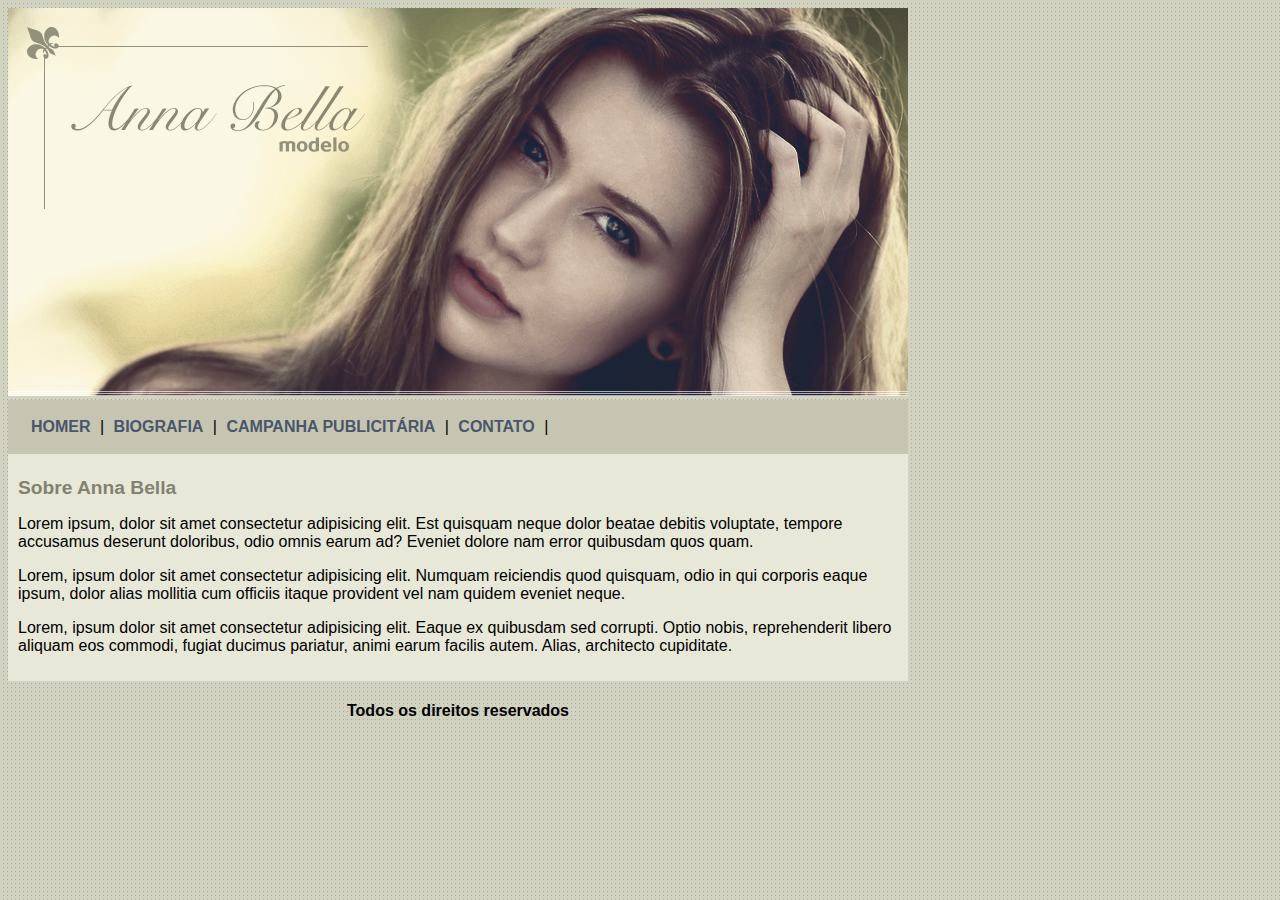
<file: index.html>
<!DOCTYPE html>
<html lang="pt-BR">
    <head>
        <meta charset="UTF-8">
        <meta http-equiv="X-UA-Compatible" content="IE=edge">
        <meta name="viewport" content="width=device-width, initial-scale=1.0">
        <title>Anna Bella</title>

        <link rel="stylesheet" href="css/style.css">

    </head>
    <body>
        <div id="principal">

            
            <img src="css/img/capa.png" alt="Anna Bella">

            <div id="menu">
               <span class=""><a href="index.html">HOMER</a></span> |
               <span class=""><a href="biografia.html">BIOGRAFIA</a></span> |
               <span class=""><a href="campanha.html">CAMPANHA PUBLICITÁRIA</a></span> |
               <span class=""><a href="contato.html">CONTATO</a></span> |
            </div>

            <div id="conteudo"><!--Início do conteúdo-->

                <h1>Sobre Anna Bella</h1>
                <p>
                    Lorem ipsum, dolor sit amet consectetur adipisicing elit. Est quisquam neque dolor beatae debitis voluptate, tempore accusamus deserunt doloribus, odio omnis earum ad? Eveniet dolore nam error quibusdam quos quam.
                </p>
                
                <p>
                    Lorem, ipsum dolor sit amet consectetur adipisicing elit. Numquam reiciendis quod quisquam, odio in qui corporis eaque ipsum, dolor alias mollitia cum officiis itaque provident vel nam quidem eveniet neque.
                </p>
                
                <p>
                    Lorem, ipsum dolor sit amet consectetur adipisicing elit. Eaque ex quibusdam sed corrupti. Optio nobis, reprehenderit libero aliquam eos commodi, fugiat ducimus pariatur, animi earum facilis autem. Alias, architecto cupiditate.
                </p>
            </div><!--Fim do conteúdo-->

            <div id="rodape">
                <h4 class="centralizar">Todos os direitos reservados</h4>
            </div>

        </div>

        
    </body>
</html>
</file>
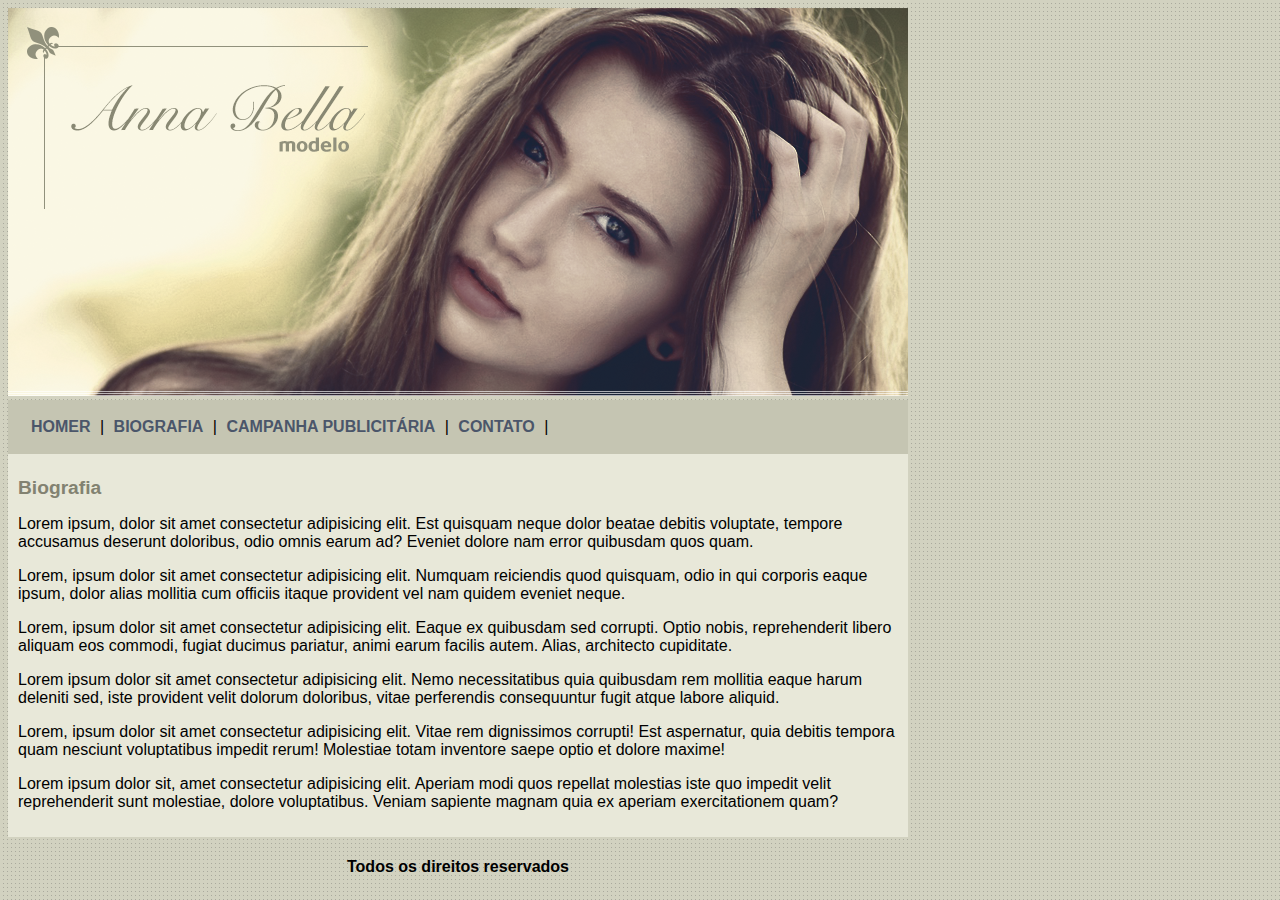
<file: biografia.html>
<!DOCTYPE html>
<html lang="pt-BR">
    <head>
        <meta charset="UTF-8">
        <meta http-equiv="X-UA-Compatible" content="IE=edge">
        <meta name="viewport" content="width=device-width, initial-scale=1.0">
        <title>Anna Bella - Biografia</title>

        <link rel="stylesheet" href="css/style.css">

    </head>
    <body>
        <div id="principal">

            
            <img src="css/img/capa.png" alt="Anna Bella">

            <div id="menu">
               <span class=""><a href="index.html">HOMER</a></span> |
               <span class=""><a href="biografia.html">BIOGRAFIA</a></span> |
               <span class=""><a href="campanha.html">CAMPANHA PUBLICITÁRIA</a></span> |
               <span class=""><a href="contato.html">CONTATO</a></span> |
            </div>

            <div id="conteudo"><!--Início do conteúdo-->

                <h1>Biografia</h1>
                <p>
                    Lorem ipsum, dolor sit amet consectetur adipisicing elit. Est quisquam neque dolor beatae debitis voluptate, tempore accusamus deserunt doloribus, odio omnis earum ad? Eveniet dolore nam error quibusdam quos quam.
                </p>
                
                <p>
                    Lorem, ipsum dolor sit amet consectetur adipisicing elit. Numquam reiciendis quod quisquam, odio in qui corporis eaque ipsum, dolor alias mollitia cum officiis itaque provident vel nam quidem eveniet neque.
                </p>
                
                <p>
                    Lorem, ipsum dolor sit amet consectetur adipisicing elit. Eaque ex quibusdam sed corrupti. Optio nobis, reprehenderit libero aliquam eos commodi, fugiat ducimus pariatur, animi earum facilis autem. Alias, architecto cupiditate.
                </p>

                <p>
                    Lorem ipsum dolor sit amet consectetur adipisicing elit. Nemo necessitatibus quia quibusdam rem mollitia eaque harum deleniti sed, iste provident velit dolorum doloribus, vitae perferendis consequuntur fugit atque labore aliquid.
                </p>

                <p>
                    Lorem, ipsum dolor sit amet consectetur adipisicing elit. Vitae rem dignissimos corrupti! Est aspernatur, quia debitis tempora quam nesciunt voluptatibus impedit rerum! Molestiae totam inventore saepe optio et dolore maxime!
                </p>

                <p>
                    Lorem ipsum dolor sit, amet consectetur adipisicing elit. Aperiam modi quos repellat molestias iste quo impedit velit reprehenderit sunt molestiae, dolore voluptatibus. Veniam sapiente magnam quia ex aperiam exercitationem quam?
                </p>
            </div><!--Fim do conteúdo-->

            <div id="rodape">
                <h4 class="centralizar">Todos os direitos reservados</h4>
            </div>

        </div>
</file>
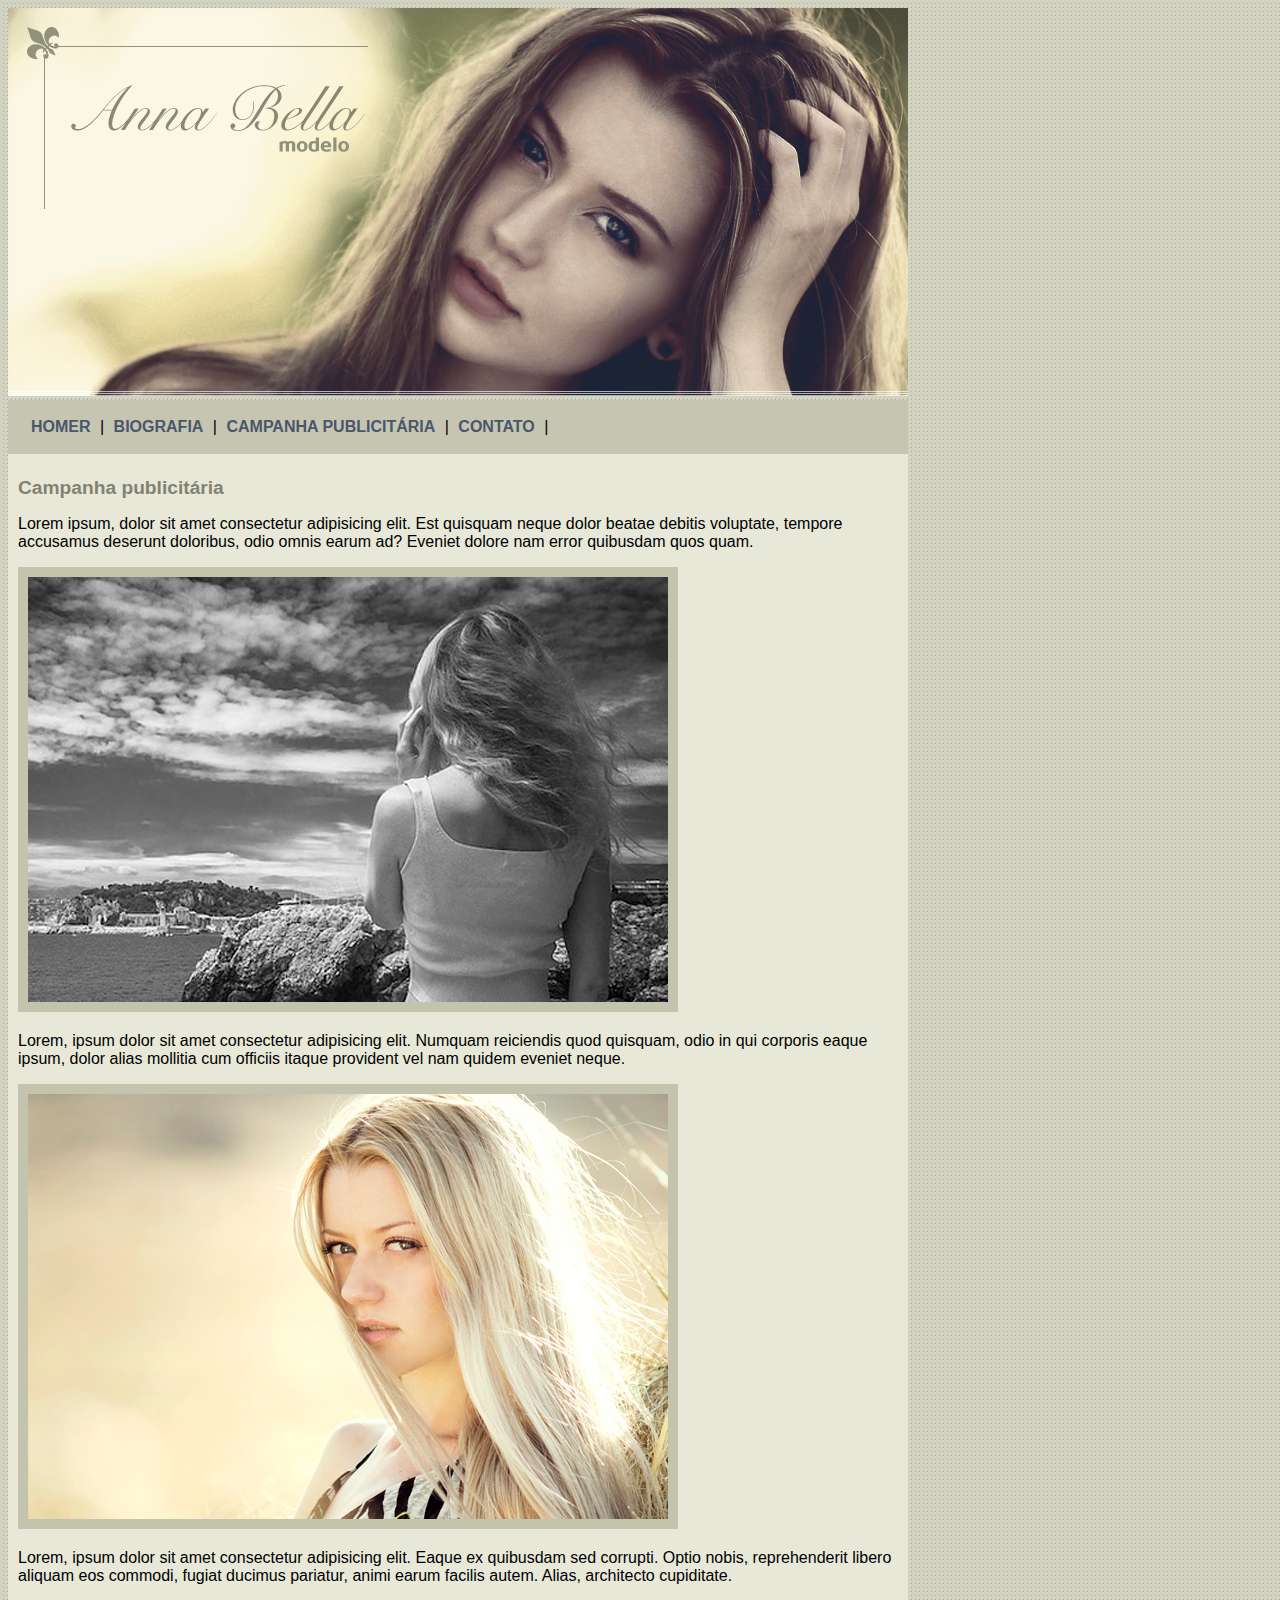
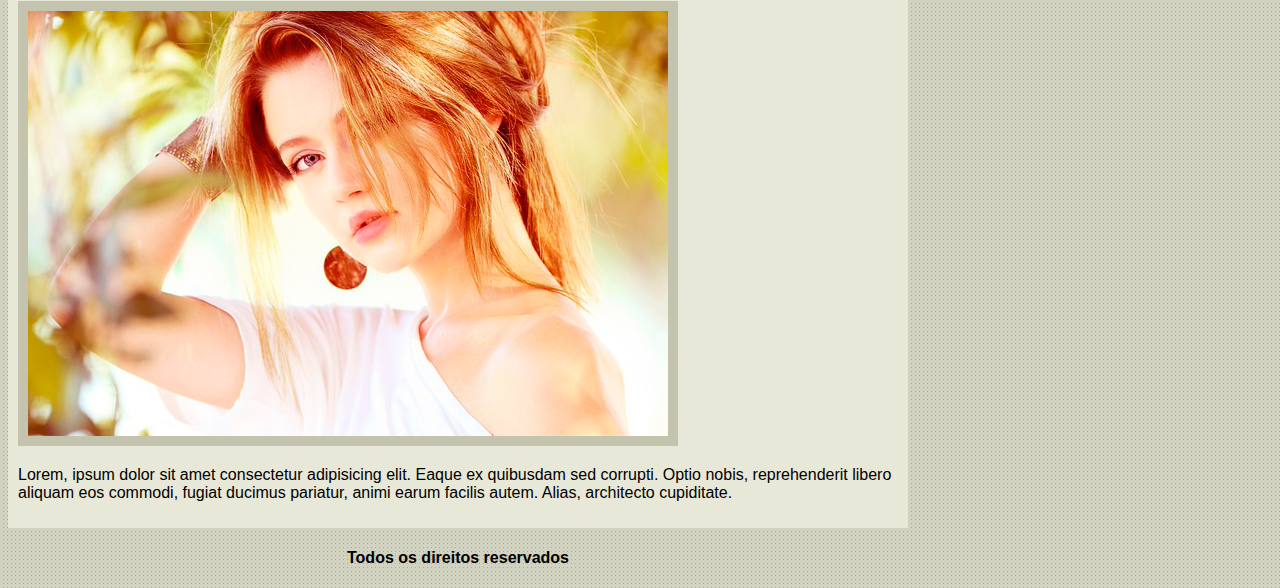
<file: campanha.html>
<!DOCTYPE html>
<html lang="pt-BR">
    <head>
        <meta charset="UTF-8">
        <meta http-equiv="X-UA-Compatible" content="IE=edge">
        <meta name="viewport" content="width=device-width, initial-scale=1.0">
        <title>Anna Bella - Campanha Publicitária</title>

        <link rel="stylesheet" href="css/style.css">

    </head>
    <body>
        <div id="principal">

            
            <img src="css/img/capa.png" alt="Anna Bella">

            <div id="menu">
               <span class=""><a href="index.html">HOMER</a></span> |
               <span class=""><a href="biografia.html">BIOGRAFIA</a></span> |
               <span class=""><a href="campanha.html">CAMPANHA PUBLICITÁRIA</a></span> |
               <span class=""><a href="contato.html">CONTATO</a></span> |
            </div>

            <div id="conteudo"><!--Início do conteúdo-->

                <h1>Campanha publicitária</h1>

                <p>
                    Lorem ipsum, dolor sit amet consectetur adipisicing elit. Est quisquam neque dolor beatae debitis voluptate, tempore accusamus deserunt doloribus, odio omnis earum ad? Eveniet dolore nam error quibusdam quos quam.
                </p>

                <img class="img-campanha" src="css/img/foto1.png" alt="Foto Anna Bella">
                
                <p>
                    Lorem, ipsum dolor sit amet consectetur adipisicing elit. Numquam reiciendis quod quisquam, odio in qui corporis eaque ipsum, dolor alias mollitia cum officiis itaque provident vel nam quidem eveniet neque.
                </p>

                <img class="img-campanha" src="css/img/foto2.png" alt="Foto Anna Bella">
                
                <p>
                    Lorem, ipsum dolor sit amet consectetur adipisicing elit. Eaque ex quibusdam sed corrupti. Optio nobis, reprehenderit libero aliquam eos commodi, fugiat ducimus pariatur, animi earum facilis autem. Alias, architecto cupiditate.
                </p>

                <img class="img-campanha" src="css/img/foto3.png" alt="Foto Anna Bella">

                <p>
                    Lorem, ipsum dolor sit amet consectetur adipisicing elit. Eaque ex quibusdam sed corrupti. Optio nobis, reprehenderit libero aliquam eos commodi, fugiat ducimus pariatur, animi earum facilis autem. Alias, architecto cupiditate.
                </p>
                
            </div><!--Fim do conteúdo-->

            <div id="rodape">
                <h4 class="centralizar">Todos os direitos reservados</h4>
            </div>

        </div>

        
    </body>
</html>
</file>
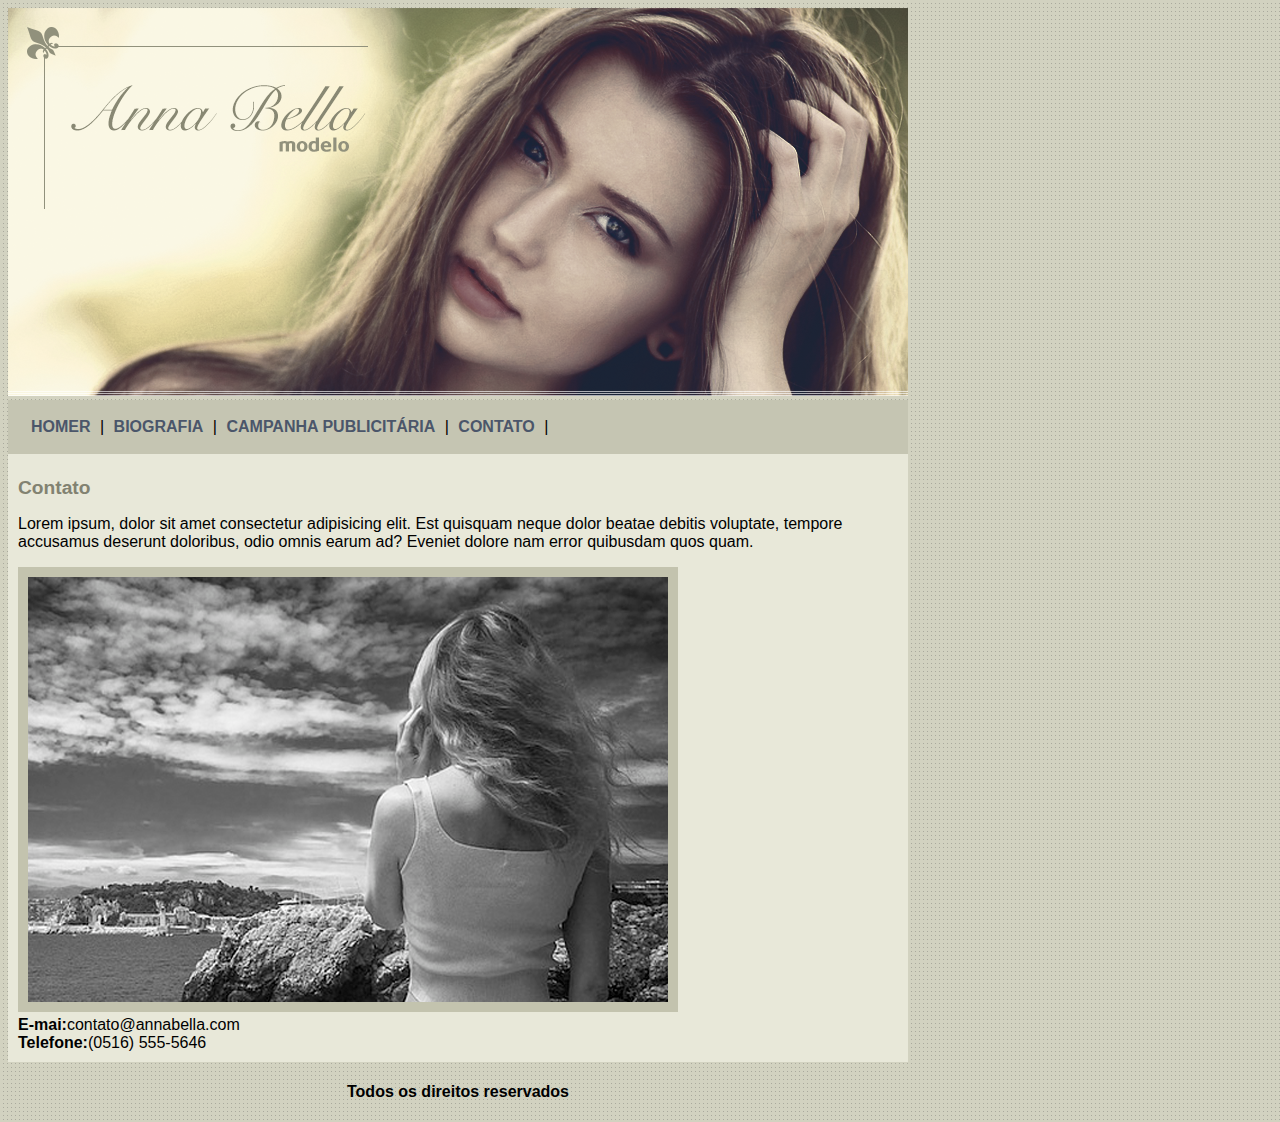
<file: contato.html>
<!DOCTYPE html>
<html lang="pt-BR">
    <head>
        <meta charset="UTF-8">
        <meta http-equiv="X-UA-Compatible" content="IE=edge">
        <meta name="viewport" content="width=device-width, initial-scale=1.0">
        <title>Anna Bella - Contato</title>

        <link rel="stylesheet" href="css/style.css">

    </head>
    <body>
        <div id="principal">

            
            <img src="css/img/capa.png" alt="Anna Bella">

            <div id="menu">
               <span class=""><a href="index.html">HOMER</a></span> |
               <span class=""><a href="biografia.html">BIOGRAFIA</a></span> |
               <span class=""><a href="campanha.html">CAMPANHA PUBLICITÁRIA</a></span> |
               <span class=""><a href="contato.html">CONTATO</a></span> |
            </div>

            <div id="conteudo"><!--Início do conteúdo-->

                <h1>Contato</h1>
                <p>
                    Lorem ipsum, dolor sit amet consectetur adipisicing elit. Est quisquam neque dolor beatae debitis voluptate, tempore accusamus deserunt doloribus, odio omnis earum ad? Eveniet dolore nam error quibusdam quos quam.
                </p>
                
                <img class="img-campanha" src="css/img/foto1.png" alt="Foto Anna Bella">
                <div>
                    <strong>E-mai:</strong>contato@annabella.com<br>
                    <strong>Telefone:</strong>(0516) 555-5646
                </div>
            </div><!--Fim do conteúdo-->

            <div id="rodape">
                <h4 class="centralizar">Todos os direitos reservados</h4>
            </div>

        </div>
</file>
<file: css/style.css>
body{
    background: #d2d2c1 url('img/fundo.png');
    font: 16px Arial, Helvetica, sans-serif;
    
}

#principal{
    width: 900px;
}

#menu{
    background: #c5c5b2;
    padding: 18px;
}

#conteudo{
    background: #e8e8d9;
    padding: 10px;
}

.centralizar{
    text-align: center;
}

.img-campanha{
    border: 10px solid #c3c3ae;
}

a{
    color: #4b566a;
    text-decoration: none;
    font-weight: bold;
    padding: 5px;
}

h1{
    color: #828271;
    font-size: 1.2em;
}
</file>
